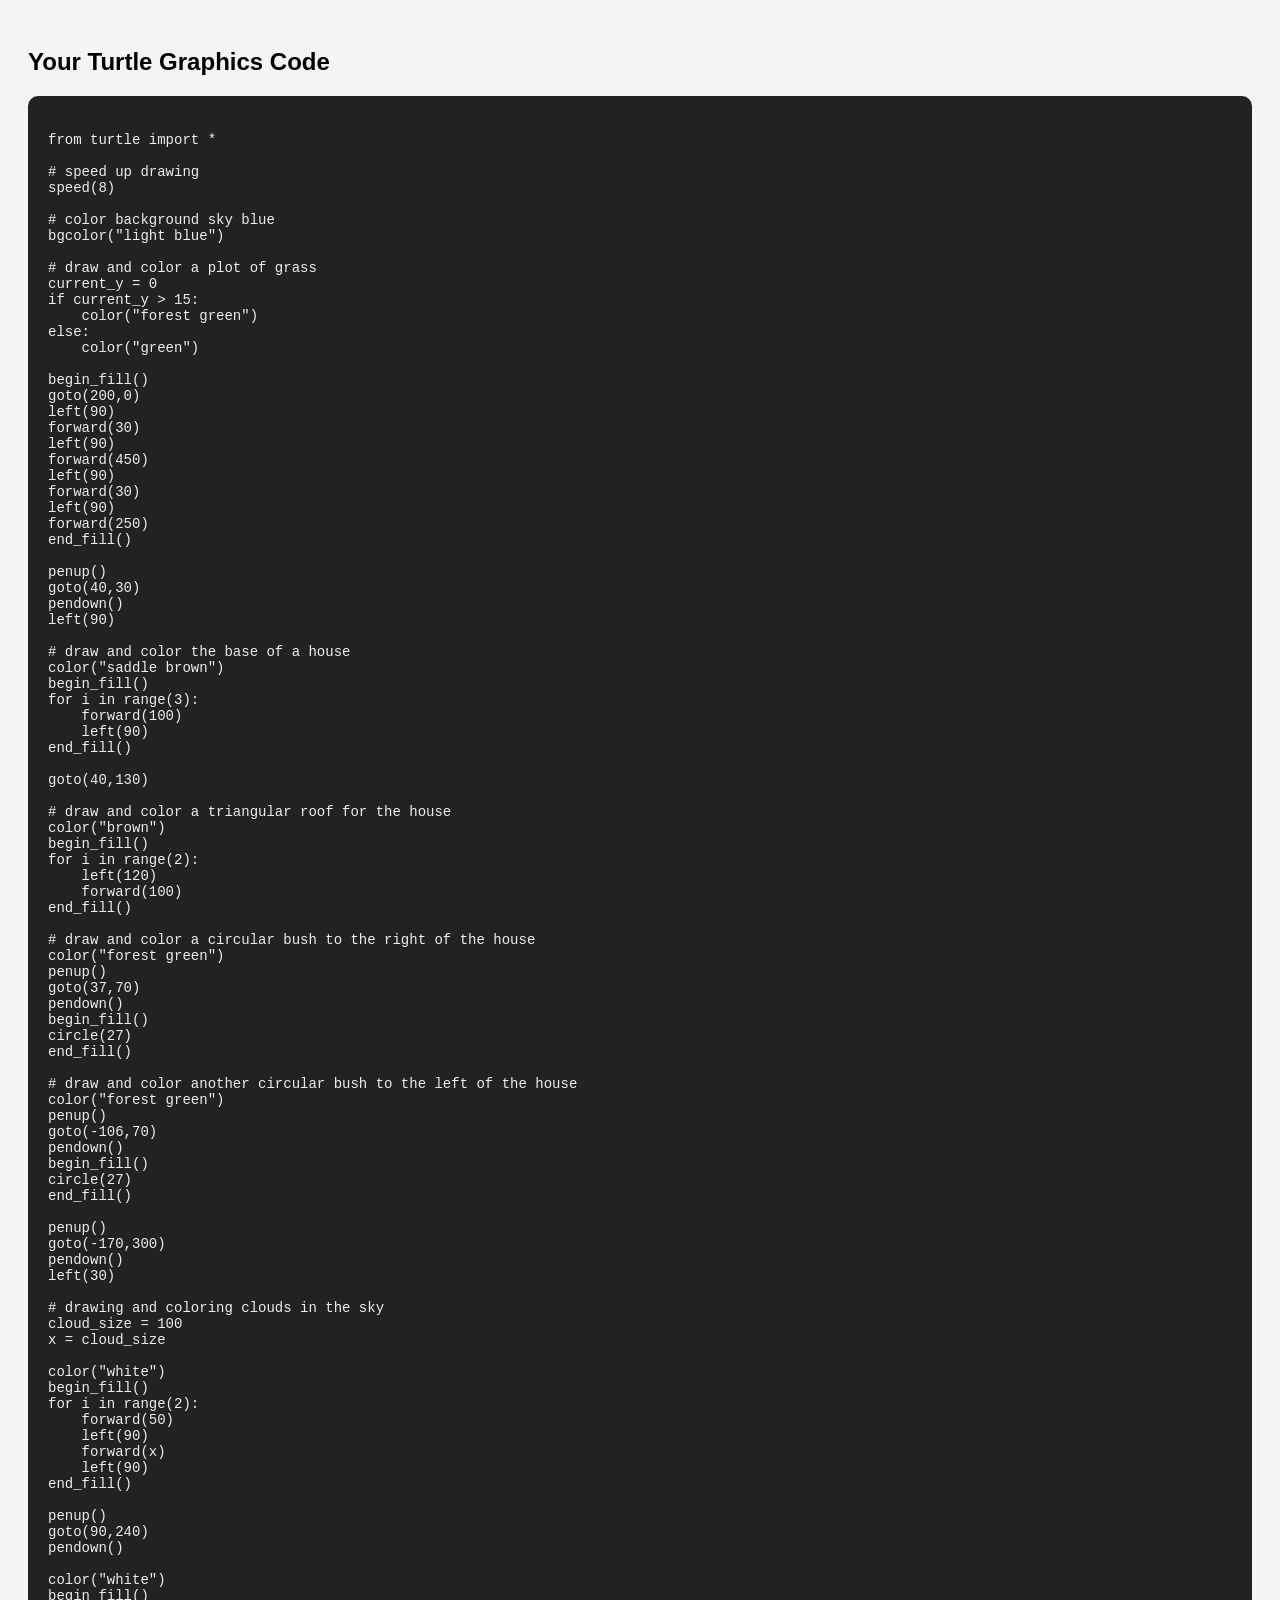
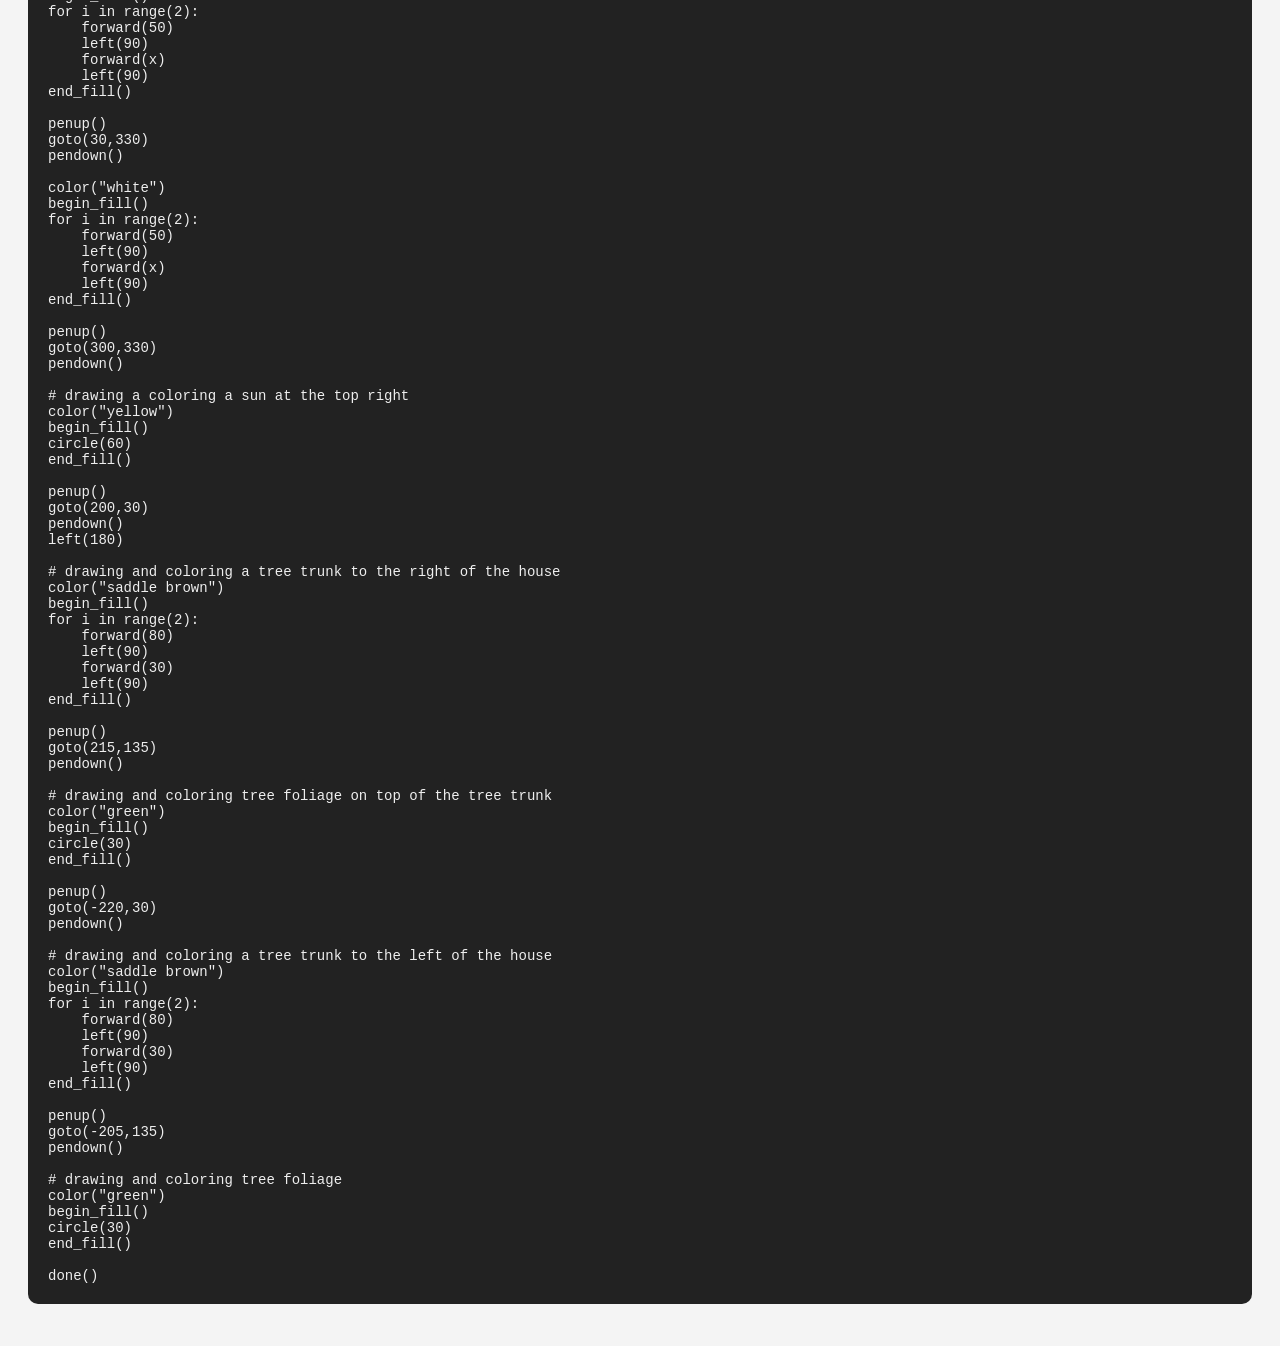
<file: project1.html>
<!DOCTYPE html>
<html lang="en">
<head>
    <meta charset="UTF-8">
    <meta name="viewport" content="width=device-width, initial-scale=1.0">
    <title>Turtle Code Display</title>
    <style>
        body {
            background-color: #f4f4f4;
            font-family: Arial, sans-serif;
            padding: 20px;
        }
        pre {
            background: #222;
            color: #eee;
            padding: 20px;
            border-radius: 10px;
            overflow-x: auto;
            font-size: 14px;
        }
    </style>
</head>
<body>

<h2>Your Turtle Graphics Code</h2>

<pre><code>
from turtle import *

# speed up drawing
speed(8)

# color background sky blue
bgcolor("light blue")

# draw and color a plot of grass
current_y = 0
if current_y > 15:
    color("forest green")
else:
    color("green")

begin_fill()
goto(200,0)
left(90)
forward(30)
left(90)
forward(450)
left(90)
forward(30)
left(90)
forward(250)
end_fill()

penup()
goto(40,30)
pendown()
left(90)

# draw and color the base of a house
color("saddle brown")
begin_fill()
for i in range(3):
    forward(100)
    left(90)
end_fill()

goto(40,130)

# draw and color a triangular roof for the house
color("brown")
begin_fill()
for i in range(2):
    left(120)
    forward(100)
end_fill()

# draw and color a circular bush to the right of the house
color("forest green")
penup()
goto(37,70)
pendown()
begin_fill()
circle(27)
end_fill()

# draw and color another circular bush to the left of the house
color("forest green")
penup()
goto(-106,70)
pendown()
begin_fill()
circle(27)
end_fill()

penup()
goto(-170,300)
pendown()
left(30)

# drawing and coloring clouds in the sky
cloud_size = 100
x = cloud_size

color("white")
begin_fill()
for i in range(2):
    forward(50)
    left(90)
    forward(x)
    left(90)
end_fill()

penup()
goto(90,240)
pendown()

color("white")
begin_fill()
for i in range(2):
    forward(50)
    left(90)
    forward(x)
    left(90)
end_fill()

penup()
goto(30,330)
pendown()

color("white")
begin_fill()
for i in range(2):
    forward(50)
    left(90)
    forward(x)
    left(90)
end_fill()

penup()
goto(300,330)
pendown()

# drawing a coloring a sun at the top right
color("yellow")
begin_fill()
circle(60)
end_fill()

penup()
goto(200,30)
pendown()
left(180)

# drawing and coloring a tree trunk to the right of the house
color("saddle brown")
begin_fill()
for i in range(2):
    forward(80)
    left(90)
    forward(30)
    left(90)
end_fill()

penup()
goto(215,135)
pendown()

# drawing and coloring tree foliage on top of the tree trunk
color("green")
begin_fill()
circle(30)
end_fill()

penup()
goto(-220,30)
pendown()

# drawing and coloring a tree trunk to the left of the house
color("saddle brown")
begin_fill()
for i in range(2):
    forward(80)
    left(90)
    forward(30)
    left(90)
end_fill()

penup()
goto(-205,135)
pendown()

# drawing and coloring tree foliage
color("green")
begin_fill()
circle(30)
end_fill()

done()
</code></pre>

</body>
</html>
</file>
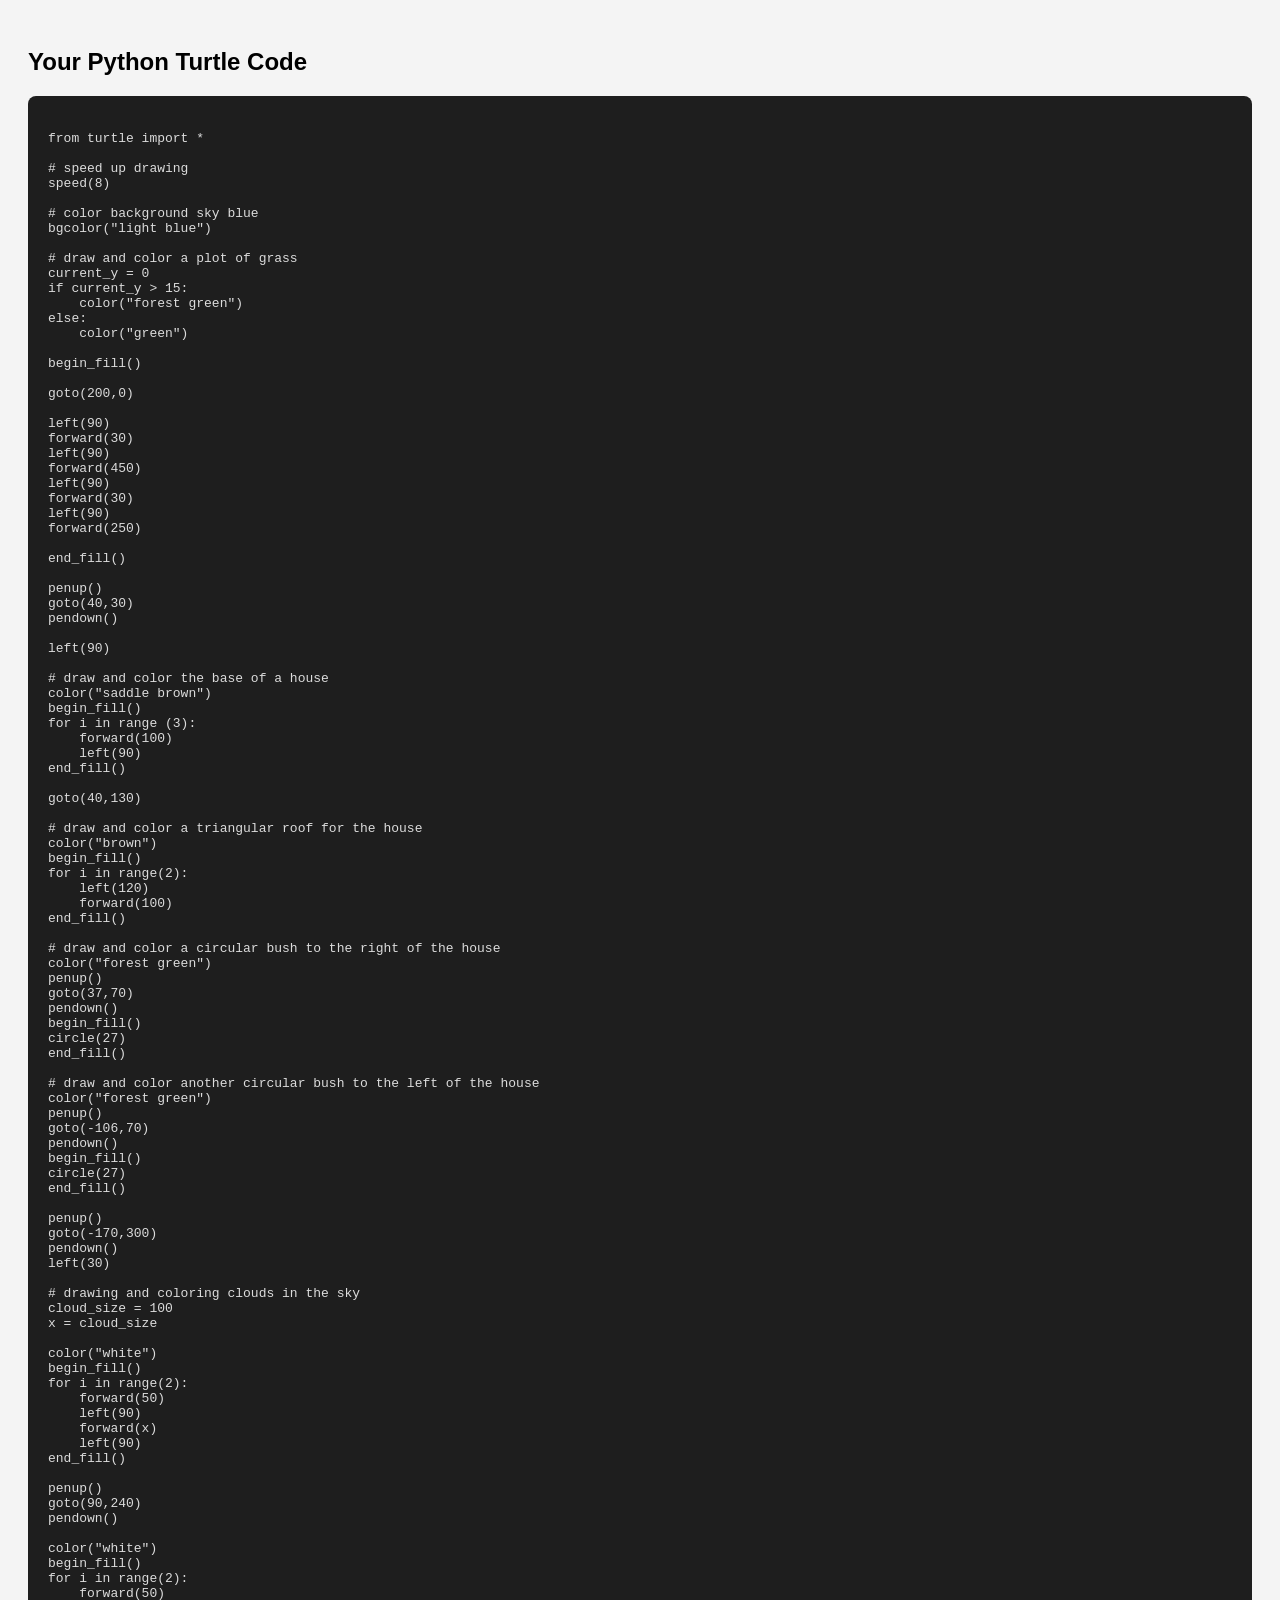
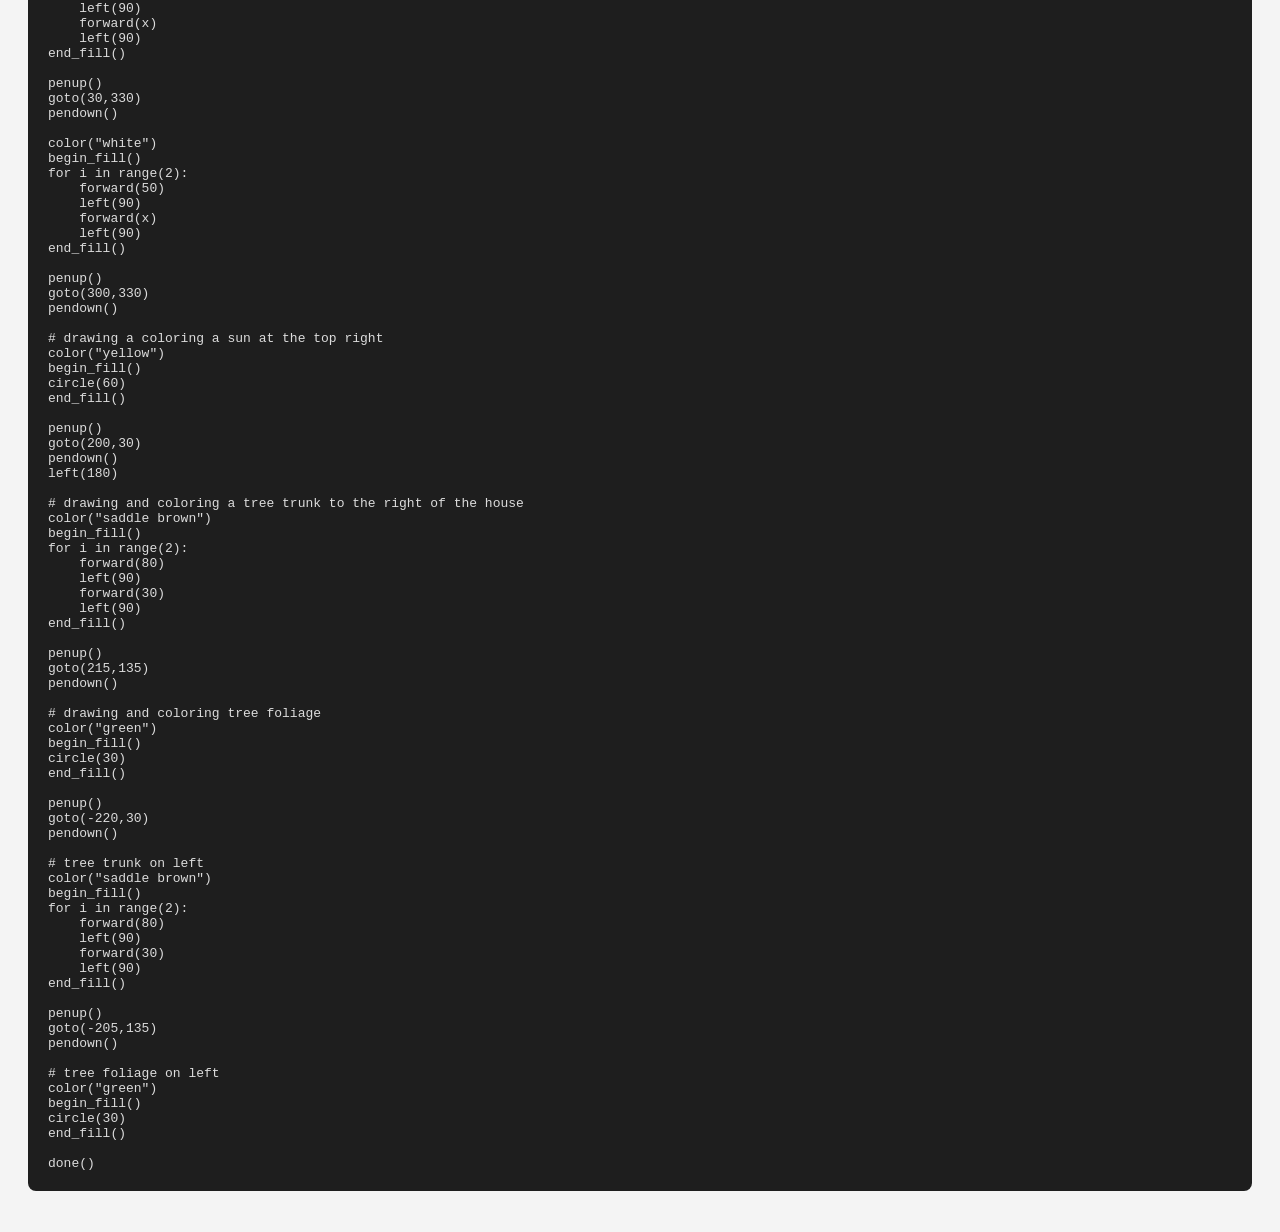
<file: project2.html>
<!DOCTYPE html>
<html lang="en">
<head>
    <meta charset="UTF-8">
    <meta name="viewport" content="width=device-width, initial-scale=1.0">
    <title>Turtle Code Display</title>
    <style>
        body {
            background-color: #f4f4f4;
            font-family: Arial, sans-serif;
            padding: 20px;
        }
        pre {
            background: #1e1e1e;
            color: #dcdcdc;
            padding: 20px;
            border-radius: 8px;
            overflow-x: auto;
        }
    </style>
</head>
<body>

<h2>Your Python Turtle Code</h2>

<pre><code>
from turtle import *

# speed up drawing
speed(8)

# color background sky blue
bgcolor("light blue")

# draw and color a plot of grass
current_y = 0
if current_y > 15:
    color("forest green")
else:
    color("green")

begin_fill()

goto(200,0)

left(90)
forward(30)
left(90)
forward(450)
left(90)
forward(30)
left(90)
forward(250)

end_fill()

penup()
goto(40,30)
pendown()

left(90)

# draw and color the base of a house
color("saddle brown")
begin_fill()
for i in range (3):
    forward(100)
    left(90)
end_fill()

goto(40,130)

# draw and color a triangular roof for the house
color("brown")
begin_fill()
for i in range(2):
    left(120)
    forward(100)
end_fill()

# draw and color a circular bush to the right of the house
color("forest green")
penup()
goto(37,70)
pendown()
begin_fill()
circle(27)
end_fill()

# draw and color another circular bush to the left of the house
color("forest green")
penup()
goto(-106,70)
pendown()
begin_fill()
circle(27)
end_fill()

penup()
goto(-170,300)
pendown()
left(30)

# drawing and coloring clouds in the sky
cloud_size = 100
x = cloud_size

color("white")
begin_fill()
for i in range(2):
    forward(50)
    left(90)
    forward(x)
    left(90)
end_fill()

penup()
goto(90,240)
pendown()

color("white")
begin_fill()
for i in range(2):
    forward(50)
    left(90)
    forward(x)
    left(90)
end_fill()

penup()
goto(30,330)
pendown()

color("white")
begin_fill()
for i in range(2):
    forward(50)
    left(90)
    forward(x)
    left(90)
end_fill()

penup()
goto(300,330)
pendown()

# drawing a coloring a sun at the top right
color("yellow")
begin_fill()
circle(60)
end_fill()

penup()
goto(200,30)
pendown()
left(180)

# drawing and coloring a tree trunk to the right of the house
color("saddle brown")
begin_fill()
for i in range(2):
    forward(80)
    left(90)
    forward(30)
    left(90)
end_fill()

penup()
goto(215,135)
pendown()

# drawing and coloring tree foliage
color("green")
begin_fill()
circle(30)
end_fill()

penup()
goto(-220,30)
pendown()

# tree trunk on left
color("saddle brown")
begin_fill()
for i in range(2):
    forward(80)
    left(90)
    forward(30)
    left(90)
end_fill()

penup()
goto(-205,135)
pendown()

# tree foliage on left
color("green")
begin_fill()
circle(30)
end_fill()

done()
</code></pre>

</body>
</html>
</file>
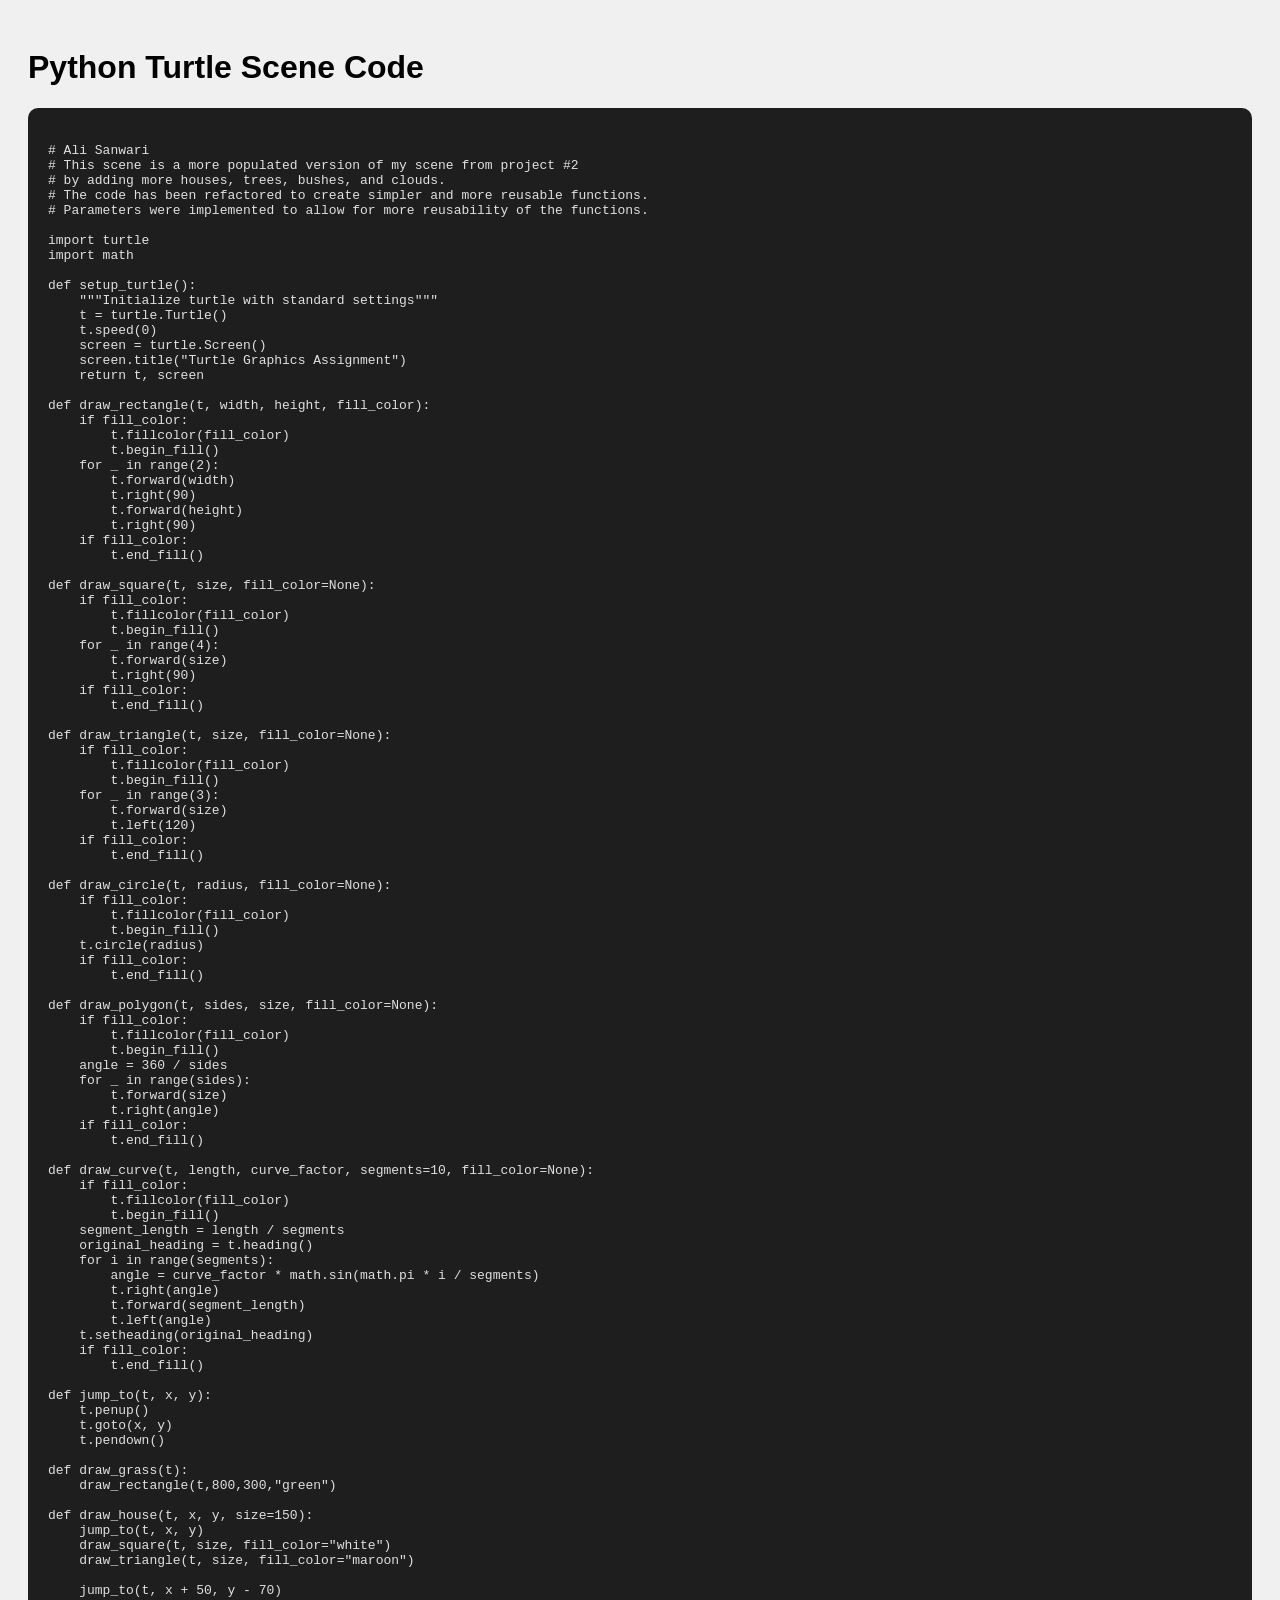
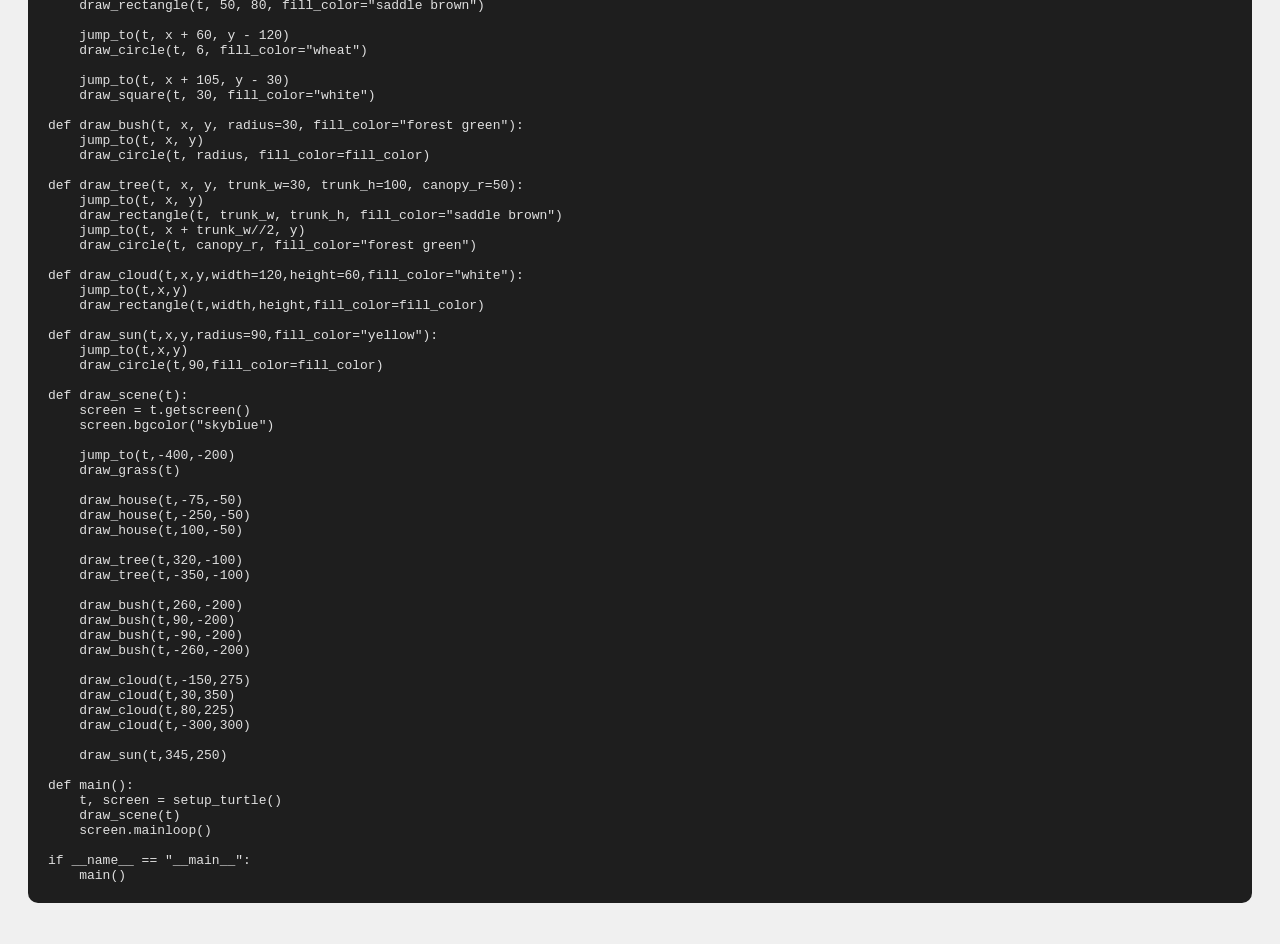
<file: project3.html>
<!DOCTYPE html>
<html lang="en">
<head>
    <meta charset="UTF-8">
    <meta name="viewport" content="width=device-width, initial-scale=1.0">
    <title>Turtle Scene Code</title>

    <style>
        body {
            font-family: Consolas, monospace;
            background-color: #f0f0f0;
            padding: 20px;
        }
        pre {
            background: #1e1e1e;
            color: #e0e0e0;
            padding: 20px;
            border-radius: 10px;
            overflow-x: auto;
            white-space: pre;
        }
        h1 {
            font-family: Arial, sans-serif;
        }
    </style>
</head>
<body>

<h1>Python Turtle Scene Code</h1>

<pre><code>
# Ali Sanwari
# This scene is a more populated version of my scene from project #2 
# by adding more houses, trees, bushes, and clouds.
# The code has been refactored to create simpler and more reusable functions.
# Parameters were implemented to allow for more reusability of the functions.

import turtle
import math

def setup_turtle():
    """Initialize turtle with standard settings"""
    t = turtle.Turtle()
    t.speed(0)
    screen = turtle.Screen()
    screen.title("Turtle Graphics Assignment")
    return t, screen

def draw_rectangle(t, width, height, fill_color):
    if fill_color:
        t.fillcolor(fill_color)
        t.begin_fill()
    for _ in range(2):
        t.forward(width)
        t.right(90)
        t.forward(height)
        t.right(90)
    if fill_color:
        t.end_fill()

def draw_square(t, size, fill_color=None):
    if fill_color:
        t.fillcolor(fill_color)
        t.begin_fill()
    for _ in range(4):
        t.forward(size)
        t.right(90)
    if fill_color:
        t.end_fill()

def draw_triangle(t, size, fill_color=None):
    if fill_color:
        t.fillcolor(fill_color)
        t.begin_fill()
    for _ in range(3):
        t.forward(size)
        t.left(120)
    if fill_color:
        t.end_fill()

def draw_circle(t, radius, fill_color=None):
    if fill_color:
        t.fillcolor(fill_color)
        t.begin_fill()
    t.circle(radius)
    if fill_color:
        t.end_fill()

def draw_polygon(t, sides, size, fill_color=None):
    if fill_color:
        t.fillcolor(fill_color)
        t.begin_fill()
    angle = 360 / sides
    for _ in range(sides):
        t.forward(size)
        t.right(angle)
    if fill_color:
        t.end_fill()

def draw_curve(t, length, curve_factor, segments=10, fill_color=None):
    if fill_color:
        t.fillcolor(fill_color)
        t.begin_fill()
    segment_length = length / segments
    original_heading = t.heading()
    for i in range(segments):
        angle = curve_factor * math.sin(math.pi * i / segments)
        t.right(angle)
        t.forward(segment_length)
        t.left(angle)
    t.setheading(original_heading)
    if fill_color:
        t.end_fill()

def jump_to(t, x, y):
    t.penup()
    t.goto(x, y)
    t.pendown()

def draw_grass(t):
    draw_rectangle(t,800,300,"green")

def draw_house(t, x, y, size=150):
    jump_to(t, x, y)
    draw_square(t, size, fill_color="white")
    draw_triangle(t, size, fill_color="maroon")

    jump_to(t, x + 50, y - 70)
    draw_rectangle(t, 50, 80, fill_color="saddle brown")

    jump_to(t, x + 60, y - 120)
    draw_circle(t, 6, fill_color="wheat")

    jump_to(t, x + 105, y - 30)
    draw_square(t, 30, fill_color="white")

def draw_bush(t, x, y, radius=30, fill_color="forest green"):
    jump_to(t, x, y)
    draw_circle(t, radius, fill_color=fill_color)

def draw_tree(t, x, y, trunk_w=30, trunk_h=100, canopy_r=50):
    jump_to(t, x, y)
    draw_rectangle(t, trunk_w, trunk_h, fill_color="saddle brown")
    jump_to(t, x + trunk_w//2, y)
    draw_circle(t, canopy_r, fill_color="forest green")

def draw_cloud(t,x,y,width=120,height=60,fill_color="white"):
    jump_to(t,x,y)
    draw_rectangle(t,width,height,fill_color=fill_color)

def draw_sun(t,x,y,radius=90,fill_color="yellow"):
    jump_to(t,x,y)
    draw_circle(t,90,fill_color=fill_color)

def draw_scene(t):
    screen = t.getscreen()
    screen.bgcolor("skyblue")

    jump_to(t,-400,-200)
    draw_grass(t)

    draw_house(t,-75,-50)
    draw_house(t,-250,-50)
    draw_house(t,100,-50)

    draw_tree(t,320,-100)
    draw_tree(t,-350,-100)

    draw_bush(t,260,-200)
    draw_bush(t,90,-200)
    draw_bush(t,-90,-200)
    draw_bush(t,-260,-200)

    draw_cloud(t,-150,275)
    draw_cloud(t,30,350)
    draw_cloud(t,80,225)
    draw_cloud(t,-300,300)

    draw_sun(t,345,250)

def main():
    t, screen = setup_turtle()
    draw_scene(t)
    screen.mainloop()

if __name__ == "__main__":
    main()
</code></pre>

</body>
</html>
</file>
